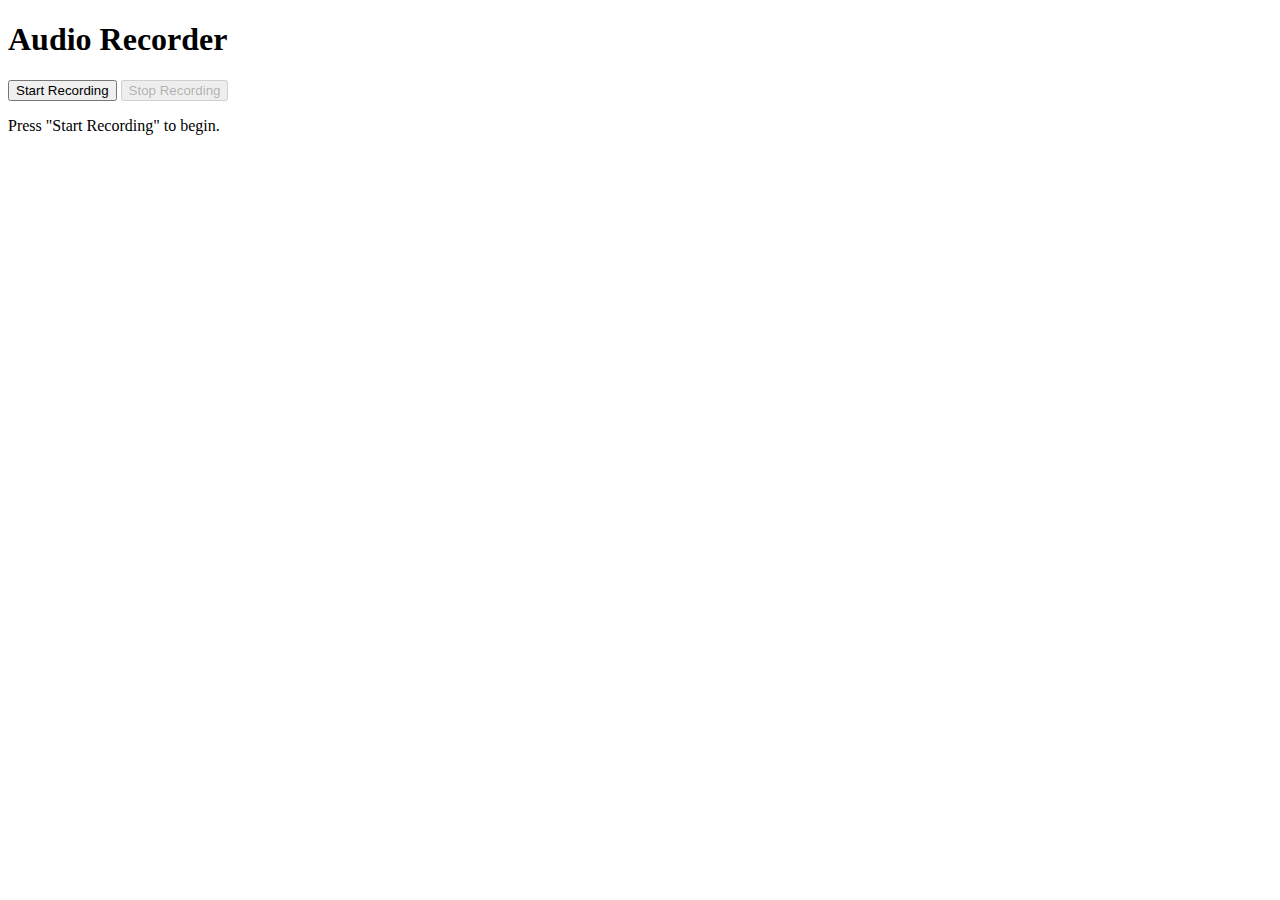
<file: marvin.interaction.web/src/main/resources/static/audiorecorder.html>
<!DOCTYPE html>
<html lang="en">
<head>
  <meta charset="UTF-8">
  <meta name="viewport" content="width=device-width, initial-scale=1.0">
  <title>Audio Recorder</title>
</head>
<body>
<h1>Audio Recorder</h1>
<button id="startBtn">Start Recording</button>
<button id="stopBtn" disabled>Stop Recording</button>
<p id="status">Press "Start Recording" to begin.</p>

<script>
  let mediaRecorder;
  let audioChunks = [];

  document.getElementById('startBtn').addEventListener('click', async () => {
    try {
      const stream = await navigator.mediaDevices.getUserMedia({ audio: true });
      mediaRecorder = new MediaRecorder(stream);
      audioChunks = [];

      mediaRecorder.ondataavailable = (event) => {
        if (event.data.size > 0) {
          audioChunks.push(event.data);
        }
      };

      mediaRecorder.onstop = async () => {
        const audioBlob = new Blob(audioChunks, { type: 'audio/wav' });
        const arrayBuffer = await audioBlob.arrayBuffer();
        const byteArray = new Uint8Array(arrayBuffer);

        document.getElementById('status').innerText = "Uploading audio...";

        // Post the byte array to the server
        fetch('/speech', {
          method: 'POST',
          headers: { 'Content-Type': 'application/octet-stream' },
          body: byteArray
        })
        .then((response) => {
          if (response.ok) {
            document.getElementById('status').innerText = "Audio uploaded successfully!";
          } else {
            document.getElementById('status').innerText = "Failed to upload audio.";
          }
        })
        .catch((error) => {
          console.error('Error uploading audio:', error);
          document.getElementById('status').innerText = "An error occurred.";
        });
      };

      mediaRecorder.start();
      document.getElementById('status').innerText = "Recording...";
      document.getElementById('startBtn').disabled = true;
      document.getElementById('stopBtn').disabled = false;
    } catch (error) {
      console.error('Error accessing microphone:', error);
      document.getElementById('status').innerText = "Error accessing microphone.";
    }
  });

  document.getElementById('stopBtn').addEventListener('click', () => {
    if (mediaRecorder && mediaRecorder.state !== 'inactive') {
      mediaRecorder.stop();
      document.getElementById('status').innerText = "Stopped recording.";
      document.getElementById('startBtn').disabled = false;
      document.getElementById('stopBtn').disabled = true;
    }
  });
</script>
</body>
</html>
</file>
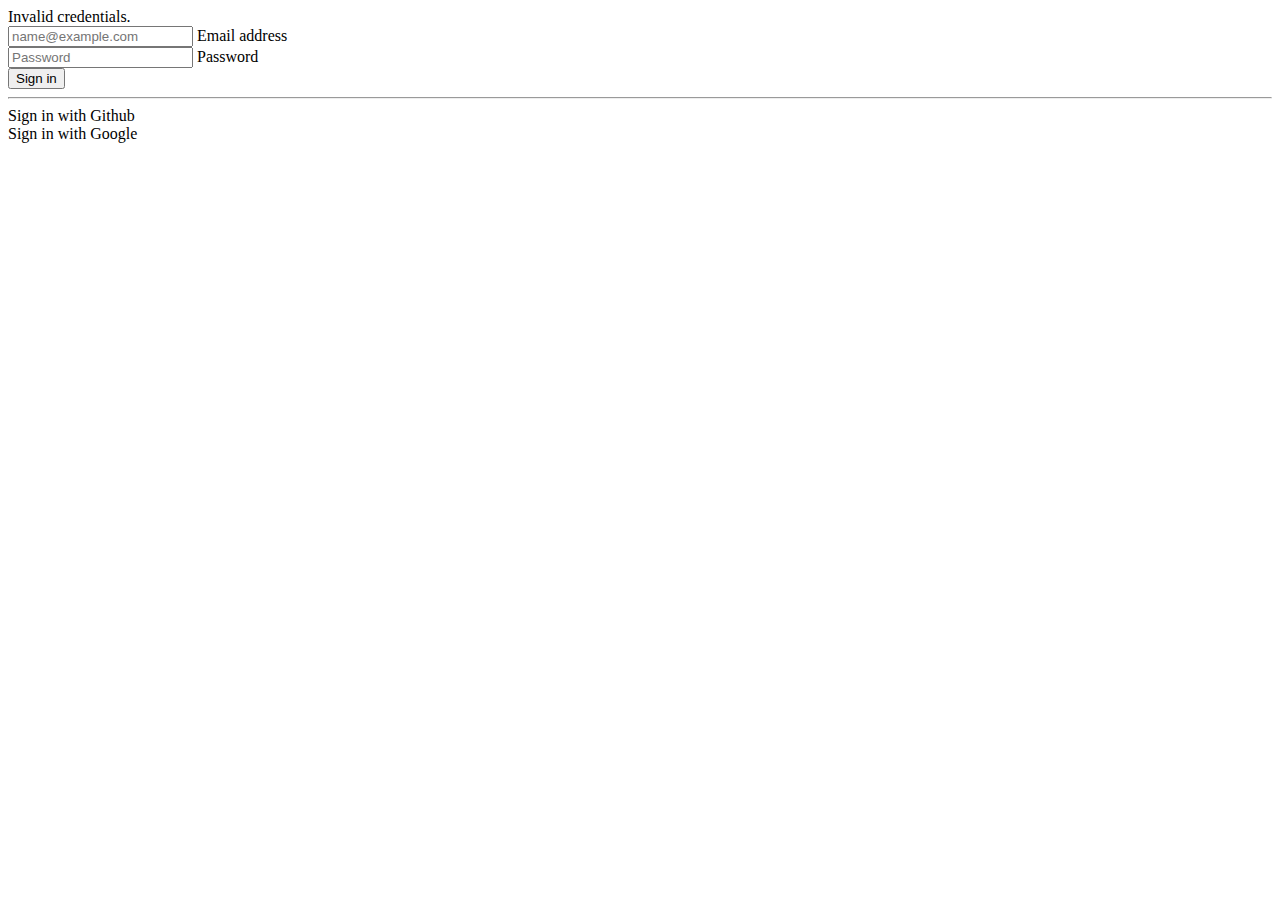
<file: marvin.interaction.web/src/main/resources/templates/login.html>
<!DOCTYPE html>
<html lang="en">
<link rel="stylesheet" th:href="@{styles.css}">
<link rel="stylesheet" type="text/css" th:href="@{/webjars/fortawesome__fontawesome-free/css/all.css}"/>
<link rel="stylesheet" type="text/css" th:href="@{/webjars/bootstrap/css/bootstrap.min.css}"/>
<script type="text/javascript" th:src="@{/webjars/jquery/jquery.min.js}"></script>
<script type="text/javascript" th:src="@{/webjars/bootstrap/js/bootstrap.min.js}"></script>

<head>
    <meta charset="UTF-8">
    <meta name="viewport" content="width=device-width, initial-scale=1.0">
    <title>Chat with Marvin - Sign In</title>
</head>
<body>
<div class="container">
    <div class="row">
        <div class="col-sm-9 col-md-7 col-lg-5 mx-auto">
            <div class="card border-0 shadow rounded-3 my-5">
                <div class="card-body p-4 p-sm-5">
                    <form th:action="@{/login/authenticate}" method="post">
                        <div class="alert alert-danger" role="alert" th:if="${param.error}">
                            Invalid credentials.
                        </div>

                        <div class="form-floating mb-3">
                            <input type="email" class="form-control" id="username" name="username" placeholder="name@example.com">
                            <label for="username">Email address</label>
                        </div>
                        <div class="form-floating mb-3">
                            <input type="password" class="form-control" id="password" name="password" placeholder="Password">
                            <label for="password">Password</label>
                        </div>

                        <div class="d-grid">
                            <button class="btn btn-primary btn-login text-uppercase fw-bold" type="submit">Sign
                                in</button>
                        </div>
                        <hr class="my-4">
                    </form>

                    <div class="d-grid mb-2">
                        <a class="btn btn-github btn-login text-uppercase fw-bold"
                           th:href="@{/oauth2/authorization/github}">
                            <i class="fab fa-github me-2"></i> Sign in with Github
                        </a>
                    </div>
                    <div class="d-grid">
                        <a class="btn btn-google btn-login text-uppercase fw-bold" type="button"
                           th:href="@{/oauth2/authorization/google}">
                            <i class="fab fa-google me-2"></i> Sign in with Google
                        </a>
                    </div>
                </div>
            </div>
        </div>
    </div>
</div>
</body>
</html>
</file>
